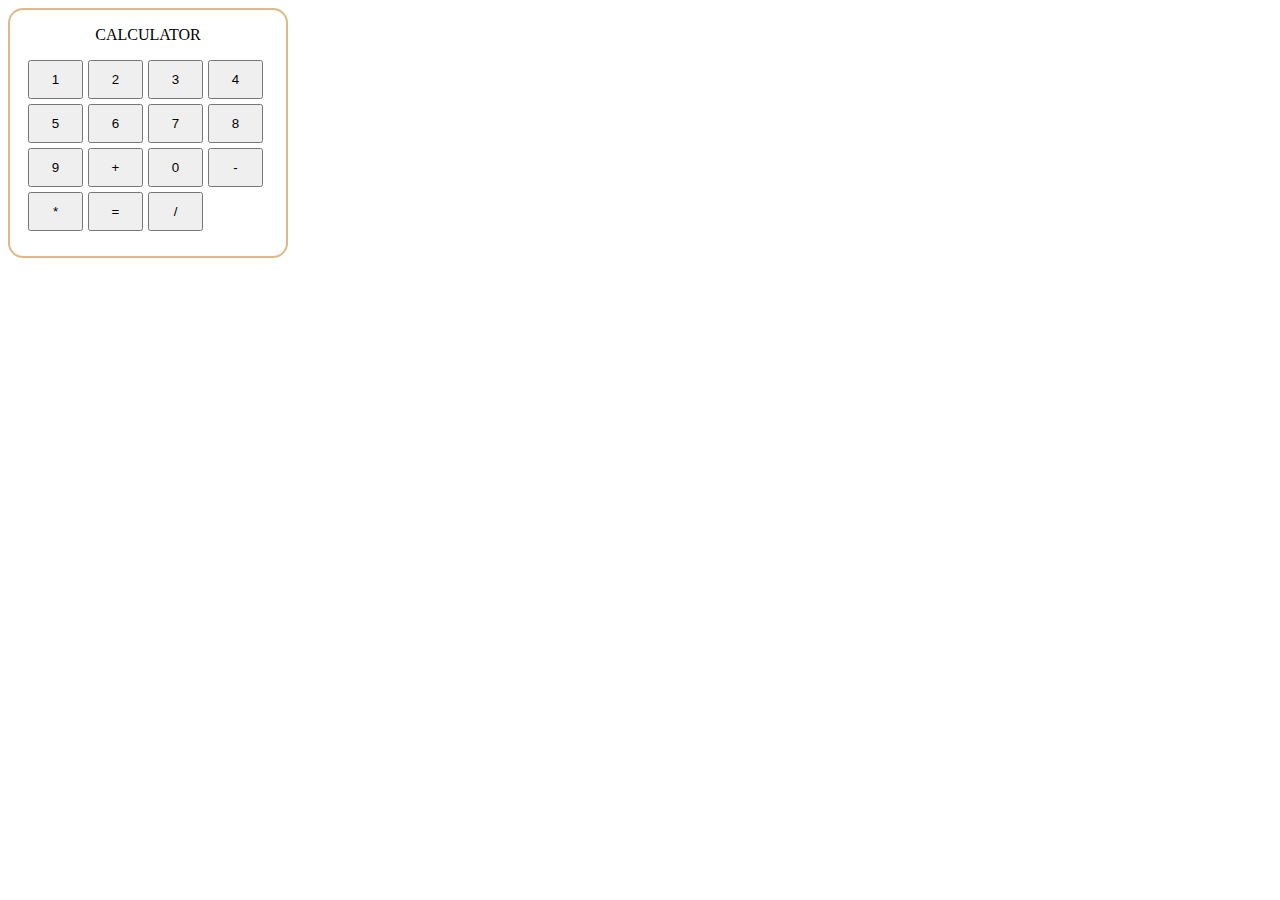
<file: index.html>
<!DOCTYPE html>
<html>
  <head>
    <title>Calculator</title>
    <meta charset="UTF-8">
    <link rel="stylesheet" href="calculator-styles.css">
    <link rel="script" href="Javascript/index.js">
  </head>
  <body>
    <div class="calculator">
      <p class="calculator-title">CALCULATOR</p>
      
    <div class="calculator-grid">
      <button class="one-button" onclick="
        calculation +='1';
        console.log(calculation);
      ">1</button>

      <button onclick="
          calculation +='2';
          console.log(calculation);
        ">2</button>

      <button onclick="
          calculation +='3';
          console.log(calculation);
        ">3</button>
      <button class="one-button" onclick="
        calculation +='4';
        console.log(calculation);
      ">4</button>
      <button class="one-button" onclick="
        calculation +='5';
        console.log(calculation);
      ">5</button>

      <button onclick="
        calculation +='6';
        console.log(calculation);
      ">6</button>

      <button onclick="
        calculation +='7';
        console.log(calculation);
      ">7</button>

      <button onclick="
        calculation +='8';
        console.log(calculation);
      ">8</button>

      <button onclick="
        calculation +='9';
        console.log(calculation);
      ">9</button>

      <button onclick="
          calculation +='+';
          console.log(calculation);
        ">+</button>
      <button onclick="
        calculation +='0';
        console.log(calculation);
      ">0</button>

      <button onclick="
          calculation  +='-';
          console.log(calculation);
        ">-</button>
      <button onclick="
        calculation +='*';
        console.log(calculation);
      ">*</button>
      <button onclick="
        calculation=eval(calculation);
        console.log(calculation);
      ">=</button>
      <button onclick="
        calculation +='/';
        console.log(calculation);
      ">/</button>
    </div>
    </div>
    
  
    <script>
      let calculation ='';
    </script>
  </body>

</html>
</file>
<file: calculator-styles.css>
button{
  padding-left: 18px;
  padding-right: 18px;
  padding-top: 10px;
  padding-bottom: 10px;
  margin-right: 5px;  
  margin-bottom: 5px;
}
.calculator-grid{
  display: grid;
  grid-template-columns: 60px 60px 60px 60px;
  padding-left: 18px;
  padding-right: 18px;
  padding-top: 0;
  padding-bottom: 20px;
}
.calculator{
  border: 2px;
  border-color: burlywood;
  border-style: solid;
  border-radius: 15px;
  width: fit-content;
}
.calculator-title{
  display: block;
  text-align: center;
}
</file>
